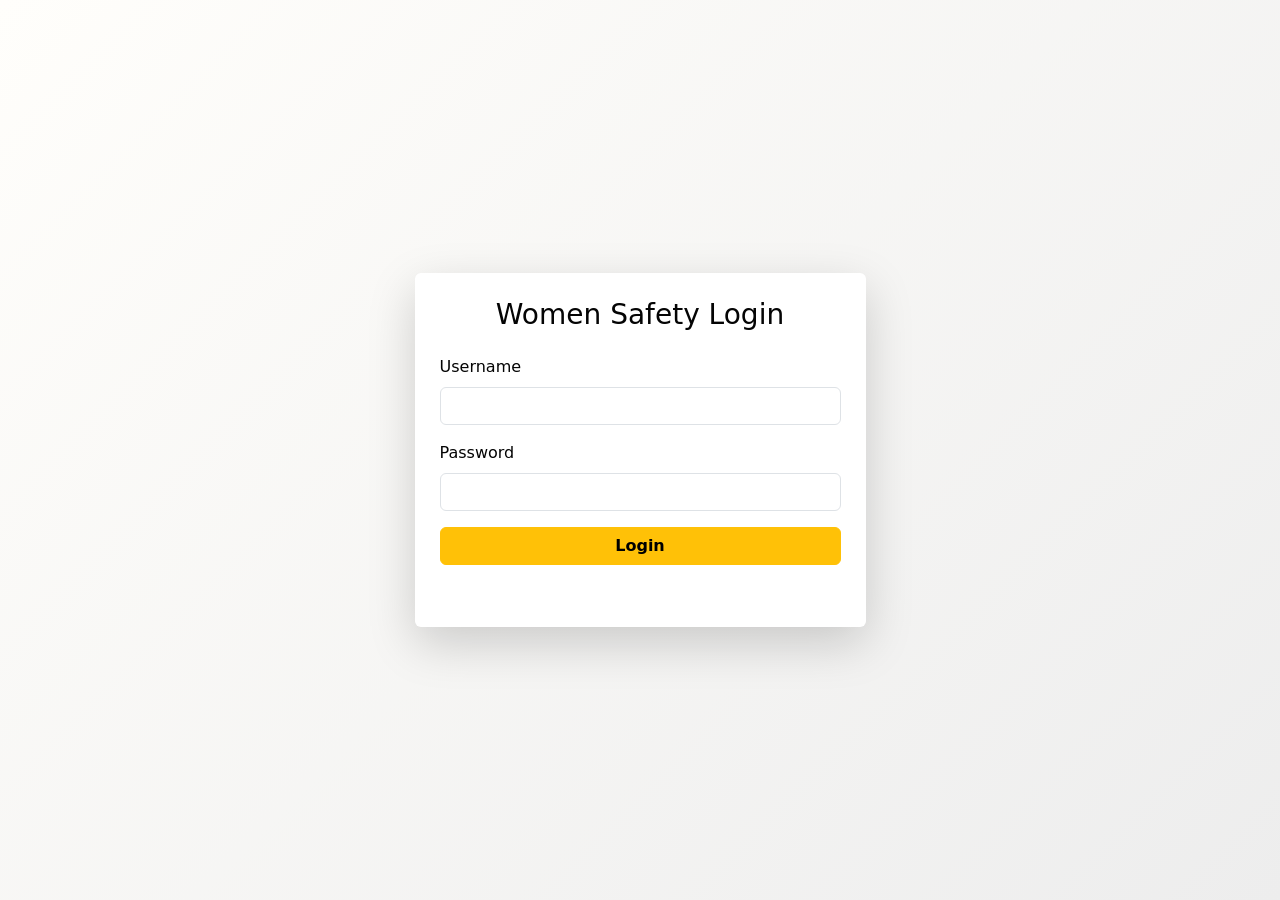
<file: index.html>
<!DOCTYPE html>
<html lang="en">

    <head>
        <meta charset="UTF-8">
        <meta name="viewport" content="width=device-width, initial-scale=1.0">
        <title>Women Safety App</title>
        <link href="https://cdn.jsdelivr.net/npm/bootstrap@5.3.3/dist/css/bootstrap.min.css" rel="stylesheet">
        <link href="https://cdn.jsdelivr.net/npm/bootstrap-icons@1.11.3/font/bootstrap-icons.css" rel="stylesheet">
        <link rel="stylesheet" href="style.css">
        <style>
            body {
                overflow-x: hidden;
            }

            .heroimg {
                width: 100vw;
                height: 100vh;
            }

            .heroimg img {
                width: 100%;
                height: 100%;
                object-fit: cover;
                display: block;
            }

            .sos-btn {
                background: linear-gradient(45deg, #ff416c, #ff4b2b) !important;
                border: none;
            }

            .sos-btn:hover {
                transform: scale(1.03);
                box-shadow: 0 15px 30px rgba(255, 65, 108, .35);
            }

            .card {
                backdrop-filter: blur(10px);
                border: 1px solid rgba(255, 255, 255, 0.2);
                background-color: rgb(218, 215, 208);
                color: #040404;
            }


            .btn {
                color: #040404;
            }

            footer {
                background: rgba(0, 0, 0, 0.25);
                color: #fff;
            }
        </style>
    </head>

    <body>
        <div id="navbar"></div>
        <div class="heroimg">
            <img src="womens_safety_image.jpg" alt="Women Safety" class="img-fluid rounded">
        </div>

        <section class="container py-5 text-center">
            <h1 class="display-5 fw-bold mb-3 text-black">
                Your Safety, Our Priority
            </h1>
        </section>

        <div class="container py-5">

            <div class="row align-items-center justify-content-center g-5">

                <!-- LEFT SIDE -->
                <div class="col-lg-6 text-center">
                    <h1 class="display-4 fw-bold mb-4 text-black">
                        🛡️ Stay Safe
                    </h1>

                    <button id="sosBtn" class="btn btn-danger sos-btn py-5 px-5 rounded shadow-lg mb-4 fs-4 text-white">
                        <i class="bi bi-exclamation-triangle-fill fs-1 d-block mb-3 text-white"></i>
                        PRESS FOR EMERGENCY SOS
                    </button>

                    <div id="sosStatus" class="alert d-none shadow-lg border-0"></div>
                </div>

                <!-- RIGHT SIDE -->
                <div class="col-lg-6">
                    <h2 class="fw-bold mb-4 text-black">
                        Your Safety, Our Priority
                    </h2>

                    <p class="lead text-black opacity-75">
                        Women Safety is a smart emergency support platform designed
                        to provide instant SOS alerts, live GPS tracking,
                        emergency contact management, and quick access to nearby
                        safe places during critical situations.
                    </p>
                </div>

            </div>
        </div>

        <div class="container">
            <div class="row g-4 text-center justify-content-center">

                <div class="col-md-4">
                    <div class="card p-4 h-100">
                        <i class="bi bi-people-fill fs-1 text-primary mb-3"></i>
                        <h3 id="contactsCount">0</h3>
                        <p class="mb-0">Emergency Contacts</p>
                        <a href="contacts.html" class="btn btn-outline-dark btn-sm mt-3">Manage Contacts</a>
                    </div>
                </div>
                <div class="col-md-4">
                    <div class="card p-4 h-100">
                        <i class="bi bi-geo-alt-fill fs-1 text-success mb-3"></i>
                        <h3>📍 Live GPS</h3>
                        <p class="mb-0">High Accuracy</p>
                        <a href="location.html" class="btn btn-outline-dark btn-sm mt-3">Track Location</a>
                    </div>
                </div>
                <div class="col-md-4">
                    <div class="card p-4 h-100">
                        <i class="bi bi-chat-square-text-fill fs-1 text-warning mb-3"></i>
                        <h3 id="complaintsCount">0</h3>
                        <p class="mb-0">Complaints Filed</p>
                        <a href="complaint.html" class="btn btn-outline-dark btn-sm mt-3">New Complaint</a>
                    </div>
                </div>
            </div>
        </div>

        <footer class="text-center py-4 mt-5">
            <p class="mb-0 opacity-75">© 2026 Women Safety App | Vapi, Gujarat</p>
        </footer>

        <script src="https://cdn.jsdelivr.net/npm/bootstrap@5.3.3/dist/js/bootstrap.bundle.min.js"></script>
        <script>
            // Check login first
            if (localStorage.getItem('isLoggedIn') !== 'true') {
                window.location.replace('login.html');
            }

            // Load navbar
            fetch("navbar.html")
                .then(res => res.text())
                .then(data => {
                    document.getElementById("navbar").innerHTML = data;

                    // Show admin link only for admin
                    const adminLink = document.getElementById('adminLink');

                    if (localStorage.getItem('userRole') === 'admin' && adminLink) {
                        adminLink.style.display = 'block';
                    }

                    // Logout functionality
                    const logoutBtn = document.getElementById('logoutBtn');

                    if (logoutBtn) {
                        logoutBtn.onclick = function (e) {
                            e.preventDefault();

                            localStorage.clear();

                            window.location.replace("login.html");
                        };
                    }
                });

            // Load contacts & complaints
            let contacts = JSON.parse(localStorage.getItem('emergencyContacts')) || [];
            let complaints = JSON.parse(localStorage.getItem('complaints')) || [];
            let pendingComplaints = complaints.filter(c => c.status !== 'Resolved');

            document.getElementById('contactsCount').textContent = contacts.length;
            document.getElementById('complaintsCount').textContent = pendingComplaints.length;

            // Normalize phone number
            function normalizeIndianNumber(phone) {
                let n = phone.replace(/\D/g, '');

                if (n.startsWith('91') && n.length >= 12) return n;

                if (n.length === 10) return '91' + n;

                return n;
            }

            // SOS Button
            document.getElementById('sosBtn').addEventListener('click', async () => {

                const status = document.getElementById('sosStatus');

                status.className = 'alert alert-warning shadow-lg';
                status.innerHTML = 'Getting GPS location...';
                status.classList.remove('d-none');

                if (contacts.length === 0) {
                    status.className = 'alert alert-danger shadow-lg';
                    status.innerHTML = 'Add emergency contacts first.';
                    return;
                }

                try {

                    const position = await new Promise((resolve, reject) =>
                        navigator.geolocation.getCurrentPosition(resolve, reject, {
                            enableHighAccuracy: true,
                            timeout: 15000,
                            maximumAge: 30000
                        })
                    );

                    const { latitude: lat, longitude: lng } = position.coords;

                    const mapsLink = `https://maps.google.com/?q=${lat},${lng}`;

                    const sosMessage =
                        `🚨 EMERGENCY SOS ALERT! 🚨\n\n` +
                        `📍 LIVE LOCATION: ${mapsLink}\n` +
                        `📱 ${lat.toFixed(6)}, ${lng.toFixed(6)}\n` +
                        `⏰ ${new Date().toLocaleString('en-IN')}\n\n` +
                        `SEND HELP IMMEDIATELY!`;

                    contacts.forEach(contact => {
                        const cleanPhone = normalizeIndianNumber(contact.phone);

                        const whatsappUrl = `https://wa.me/${cleanPhone}?text=${encodeURIComponent(sosMessage)}`;
                        const smsUrl = `sms:${cleanPhone}?body=${encodeURIComponent(sosMessage)}`;

                        window.open(whatsappUrl, '_blank');
                        window.location.href = smsUrl;
                    });

                    status.className = 'alert alert-success shadow-lg';
                    status.innerHTML = 'SOS activated successfully.';

                } catch (error) {

                    status.className = 'alert alert-danger shadow-lg';
                    status.innerHTML = 'GPS Error: ' + error.message;
                }
            });
        </script>
    </body>

</html>
</file>
<file: style.css>
html, body {
    width: 100%;
    overflow-x: hidden;
}

body{
    background: linear-gradient(135deg,#fffefb 0%,#ededed 100%);
    min-height: 100vh;
    margin: 0;
    padding: 0;
}

.navbar{
    background-color: rgb(194, 194, 244);
}

.navbar-brand,
.nav-link{
    color:#040404 !important;
}

.nav-link.active{
    font-weight:700;
}
</file>
